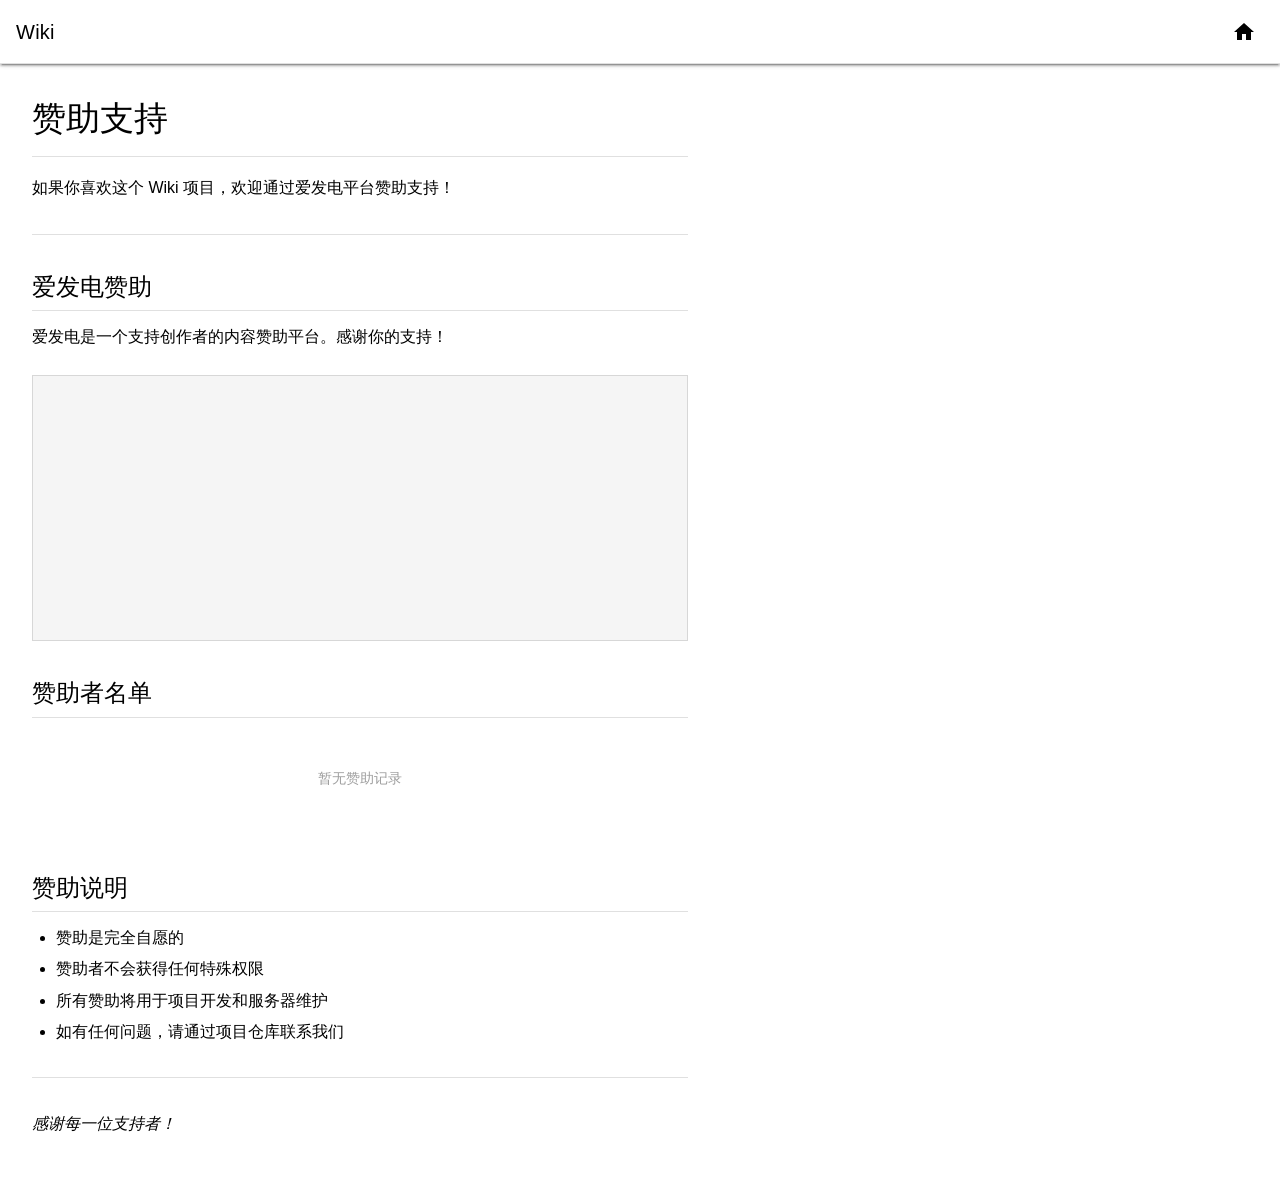
<file: sponsor.html>
<!DOCTYPE html>
<html lang="zh-CN" data-theme="auto">
<head>
    <meta charset="UTF-8">
    <meta name="viewport" content="width=device-width, initial-scale=1.0">
    <meta name="color-scheme" content="light dark">
    <title>赞助支持 - Wiki</title>
    <link rel="icon" href="https://free.picui.cn/free/2026/07/27/6a6730054968d.png" type="image/x-icon">
    <link rel="stylesheet" href="css/wiki.css?v=7">
</head>
<body>
    <div id="app">
        <!-- 顶部应用栏 -->
        <header id="app-bar" class="md-app-bar">
            <a href="#/" class="md-app-bar__title" id="app-title" onclick="location.href='index.html'">Wiki</a>
            <div class="md-app-bar__spacer"></div>
            <a href="index.html" class="md-icon-btn" title="返回 Wiki" style="text-decoration:none;display:inline-flex;align-items:center;justify-content:center;">
                <svg viewBox="0 0 24 24" width="24" height="24" fill="currentColor">
                    <path d="M10 20v-6h4v6h5v-8h3L12 3 2 12h3v8z"/>
                </svg>
            </a>
        </header>

        <div id="layout" class="md-layout">
            <main id="content" class="md-content" style="margin-left:0;max-width:720px;margin-right:auto;">
                <article class="md-content__body active">
                    <h1>赞助支持</h1>
                    <p>如果你喜欢这个 Wiki 项目，欢迎通过爱发电平台赞助支持！</p>
                    <hr>

                    <h2>爱发电赞助</h2>
                    <p>爱发电是一个支持创作者的内容赞助平台。感谢你的支持！</p>

                    <div class="md-sponsor-card">
                        <iframe src="https://ifdian.net/leaflet?slug=sadliehbilibili" width="100%" scrolling="no" height="200" frameborder="0" style="max-width:640px;"></iframe>
                    </div>

                    <h2>赞助者名单</h2>
                    <div id="sponsor-list" class="md-sponsor-grid">
                        <div class="md-sponsor-loading">加载中...</div>
                    </div>

                    <h2>赞助说明</h2>
                    <ul>
                        <li>赞助是完全自愿的</li>
                        <li>赞助者不会获得任何特殊权限</li>
                        <li>所有赞助将用于项目开发和服务器维护</li>
                        <li>如有任何问题，请通过项目仓库联系我们</li>
                    </ul>
                    <hr>
                    <p><em>感谢每一位支持者！</em></p>
                </article>
            </main>
        </div>
    </div>

    <script src="js/wiki-theme.js?v=7"></script>
    <script>
    (async function() {
        const container = document.getElementById('sponsor-list');
        try {
            const resp = await fetch('content/sponsors.json?v=' + Date.now());
            const result = await resp.json();
            if (!result || !result.list || result.list.length === 0) {
                container.innerHTML = '<p class="md-sponsor-empty">暂无赞助记录</p>';
                return;
            }
            const list = result.list;
            container.innerHTML = list.map(item => {
                const user = item.user || {};
                const name = user.name || '\u533F\u540D';
                const avatar = user.avatar || '';
                const amount = parseFloat(item.all_sum_amount || 0).toFixed(2);
                const avatarHtml = avatar
                    ? `<img class="md-sponsor-avatar" src="${avatar}" alt="${name}" loading="lazy">`
                    : `<div class="md-sponsor-avatar md-sponsor-avatar--placeholder">${name.charAt(0)}</div>`;
                return `
                    <div class="md-sponsor-item">
                        ${avatarHtml}
                        <div class="md-sponsor-info">
                            <span class="md-sponsor-name">${name}</span>
                            <span class="md-sponsor-amount">${amount} \u5143</span>
                        </div>
                    </div>
                `;
            }).join('');
        } catch (e) {
            container.innerHTML = '<p class="md-sponsor-empty">\u52A0\u8F7D\u8D5E\u52A9\u6570\u636E\u5931\u8D25</p>';
        }
    })();
    </script>
</body>
</html>
</file>
<file: css/wiki.css>
/* ============================================================
   Wiki CSS — Material Design 2 + 系统主题色自动适配
   ============================================================
   设计原则:
   - 使用 CSS 系统颜色关键字 (AccentColor, Canvas, etc.)
     自动采集 Windows 主题色和背景色
   - 支持 prefers-color-scheme 自动深色/浅色切换
   - Material Design 2: elevation, 卡片, 涟漪, 排版比例
   ============================================================ */

/* ---------- CSS 自定义属性 (设计令牌) ---------- */
:root {
    /* ---- 主题色 ---- */
    --md-primary: AccentColor;
    --md-on-primary: AccentColorText;
    --md-primary-light: color-mix(in srgb, var(--md-primary) 70%, white);
    --md-primary-dark: color-mix(in srgb, var(--md-primary) 70%, black);
    --md-primary-bg: color-mix(in srgb, var(--md-primary) 12%, transparent);
    --md-primary-border: color-mix(in srgb, var(--md-primary) 30%, transparent);

    /* ---- 表面/背景色 ---- */
    --md-surface: Canvas;
    --md-surface-variant: color-mix(in srgb, Canvas 96%, var(--md-primary));
    --md-surface-dim: color-mix(in srgb, Canvas 88%, black);
    --md-surface-bright: color-mix(in srgb, Canvas 98%, white);

    /* ---- 文字色 ---- */
    --md-text-primary: CanvasText;
    --md-text-secondary: color-mix(in srgb, CanvasText 70%, Canvas);
    --md-text-disabled: color-mix(in srgb, CanvasText 38%, Canvas);

    /* ---- 卡片/表面 ---- */
    --md-card-bg: Field;
    --md-card-border: color-mix(in srgb, CanvasText 12%, transparent);
    --md-card-shadow: color-mix(in srgb, CanvasText 20%, transparent);

    /* ---- 阴影高度 (Material Design Elevation) ---- */
    --md-elevation-1: 0 2px 1px -1px var(--md-card-shadow),
                      0 1px 1px 0 var(--md-card-shadow),
                      0 1px 3px 0 var(--md-card-shadow);
    --md-elevation-2: 0 3px 1px -2px var(--md-card-shadow),
                      0 2px 2px 0 var(--md-card-shadow),
                      0 1px 5px 0 var(--md-card-shadow);
    --md-elevation-4: 0 2px 4px -1px var(--md-card-shadow),
                      0 4px 5px 0 var(--md-card-shadow),
                      0 1px 10px 0 var(--md-card-shadow);
    --md-elevation-8: 0 5px 5px -3px var(--md-card-shadow),
                      0 8px 10px 1px var(--md-card-shadow),
                      0 3px 14px 2px var(--md-card-shadow);
    --md-elevation-16: 0 8px 10px -5px var(--md-card-shadow),
                       0 16px 24px 2px var(--md-card-shadow),
                       0 6px 30px 5px var(--md-card-shadow);

    /* ---- 圆角 ---- */
    --md-radius-none: 0;
    --md-radius-sm: 4px;
    --md-radius-md: 8px;
    --md-radius-lg: 12px;
    --md-radius-xl: 16px;
    --md-radius-full: 9999px;

    /* ---- 间距 ---- */
    --md-space-xs: 4px;
    --md-space-sm: 8px;
    --md-space-md: 16px;
    --md-space-lg: 24px;
    --md-space-xl: 32px;
    --md-space-2xl: 48px;

    /* ---- 排版比例 (Material Design Type Scale) ---- */
    --md-font-family: -apple-system, BlinkMacSystemFont, "Segoe UI", Roboto,
                      "Helvetica Neue", Arial, "Noto Sans SC", sans-serif;
    --md-font-mono: "SFMono-Regular", Consolas, "Liberation Mono", Menlo,
                    "Courier New", monospace;
    --md-font-weight-light: 300;
    --md-font-weight-regular: 400;
    --md-font-weight-medium: 500;
    --md-font-weight-bold: 700;

    /* ---- 过渡动画 ---- */
    --md-transition-fast: 150ms cubic-bezier(0.4, 0, 0.2, 1);
    --md-transition-medium: 250ms cubic-bezier(0.4, 0, 0.2, 1);
    --md-transition-slow: 400ms cubic-bezier(0.4, 0, 0.2, 1);

    /* ---- 应用栏 ---- */
    --md-app-bar-height: 64px;
    --md-drawer-width: 280px;

    /* ---- 代码块 ---- */
    --md-code-bg: color-mix(in srgb, CanvasText 6%, Canvas);
    --md-code-text: CanvasText;
}

/* ---------- 深色模式微调 ---------- */
[data-theme="dark"] {
    --md-surface-variant: color-mix(in srgb, Canvas 92%, var(--md-primary));
    --md-surface-dim: color-mix(in srgb, Canvas 95%, black);
    --md-card-bg: color-mix(in srgb, Canvas 96%, white);
    --md-code-bg: color-mix(in srgb, CanvasText 10%, Canvas);
    --md-primary-bg: color-mix(in srgb, var(--md-primary) 18%, transparent);
    --md-primary-border: color-mix(in srgb, var(--md-primary) 40%, transparent);
}

[data-theme="light"] {
    --md-surface-variant: color-mix(in srgb, Canvas 96%, var(--md-primary));
    --md-surface-dim: color-mix(in srgb, Canvas 88%, black);
    --md-card-bg: Field;
    --md-code-bg: color-mix(in srgb, CanvasText 6%, Canvas);
    --md-primary-bg: color-mix(in srgb, var(--md-primary) 12%, transparent);
    --md-primary-border: color-mix(in srgb, var(--md-primary) 30%, transparent);
}

/* ============================================================
   基础重置
   ============================================================ */
*, *::before, *::after {
    box-sizing: border-box;
    margin: 0;
    padding: 0;
}

html {
    font-size: 16px;
    -webkit-font-smoothing: antialiased;
    -moz-osx-font-smoothing: grayscale;
    text-rendering: optimizeLegibility;
    accent-color: var(--md-primary);     /* 采集 Windows 主题色 */
    color-scheme: light dark;      /* 允许浏览器控制滚动条/表单样式 */
}

body {
    font-family: var(--md-font-family);
    font-weight: var(--md-font-weight-regular);
    line-height: 1.6;
    color: var(--md-text-primary);
    background-color: var(--md-surface);
    overflow-x: hidden;
    min-height: 100vh;
}

a {
    color: var(--md-primary);
    text-decoration: none;
    transition: color var(--md-transition-fast);
}
a:hover {
    text-decoration: underline;
}

img {
    max-width: 100%;
    height: auto;
}

/* ============================================================
   滚动条 (Material Design 风格)
   ============================================================ */
::-webkit-scrollbar {
    width: 8px;
    height: 8px;
}
::-webkit-scrollbar-track {
    background: transparent;
}
::-webkit-scrollbar-thumb {
    background: color-mix(in srgb, CanvasText 20%, transparent);
    border-radius: var(--md-radius-full);
}
::-webkit-scrollbar-thumb:hover {
    background: color-mix(in srgb, CanvasText 30%, transparent);
}

/* ============================================================
   应用栏 (App Bar)
   ============================================================ */
.md-app-bar {
    position: fixed;
    top: 0;
    left: 0;
    right: 0;
    height: var(--md-app-bar-height);
    display: flex;
    align-items: center;
    gap: var(--md-space-sm);
    padding: 0 var(--md-space-md);
    background-color: var(--md-surface);
    backdrop-filter: blur(12px);
    -webkit-backdrop-filter: blur(12px);
    border-bottom: 1px solid var(--md-card-border);
    z-index: 100;
    box-shadow: var(--md-elevation-2);
    transition: box-shadow var(--md-transition-medium);
}

.md-app-bar__title {
    font-size: 1.25rem;
    font-weight: var(--md-font-weight-medium);
    letter-spacing: 0.0125em;
    color: var(--md-text-primary);
    white-space: nowrap;
    text-decoration: none !important;
}

.md-app-bar__spacer {
    flex: 1;
}

/* ============================================================
   图标按钮
   ============================================================ */
.md-icon-btn {
    display: inline-flex;
    align-items: center;
    justify-content: center;
    width: 40px;
    height: 40px;
    border: none;
    border-radius: var(--md-radius-full);
    background: transparent;
    color: var(--md-primary);
    cursor: pointer;
    position: relative;
    overflow: hidden;
    transition: background var(--md-transition-fast);
    flex-shrink: 0;
}
.md-icon-btn:hover {
    background: var(--md-primary-bg);
}
.md-icon-btn:active {
    background: color-mix(in srgb, var(--md-primary) 24%, transparent);
}
/* 涟漪效果 (Ripple) */
.md-icon-btn::after {
    content: '';
    position: absolute;
    inset: 0;
    border-radius: inherit;
    background: radial-gradient(circle, var(--md-primary) 10%, transparent 10%);
    background-position: center;
    background-repeat: no-repeat;
    background-size: 0%;
    opacity: 0;
    transition: none;
}
.md-icon-btn:active::after {
    background-size: 1000%;
    opacity: 0.3;
    transition: background 0s;
}

/* 主题图标切换 */
.theme-icon-dark { display: none; }
[data-theme="dark"] .theme-icon-light { display: none; }
[data-theme="dark"] .theme-icon-dark { display: block; }
[data-theme="auto"] .theme-icon-light { display: block; }
[data-theme="auto"] .theme-icon-dark { display: none; }

/* ============================================================
   搜索框
   ============================================================ */
.md-search {
    display: flex;
    align-items: center;
    background: var(--md-surface-variant);
    border-radius: var(--md-radius-md);
    padding: 0 var(--md-space-sm);
    min-width: 48px;
    max-width: 320px;
    flex: 1;
    transition: background var(--md-transition-fast),
                box-shadow var(--md-transition-fast);
    border: 1px solid transparent;
}
.md-search:focus-within {
    background: var(--md-card-bg);
    border-color: var(--md-primary);
    box-shadow: 0 0 0 2px var(--md-primary-bg);
}

.md-search__icon {
    flex-shrink: 0;
    color: var(--md-primary);
    margin-right: var(--md-space-xs);
}

.md-search__input {
    flex: 1;
    border: none;
    background: transparent;
    outline: none;
    font-family: inherit;
    font-size: 0.875rem;
    color: var(--md-text-primary);
    padding: var(--md-space-sm) 0;
    min-width: 60px;
}
.md-search__input::placeholder {
    color: var(--md-text-disabled);
}

.md-search__clear {
    display: none;
    align-items: center;
    justify-content: center;
    width: 24px;
    height: 24px;
    border: none;
    background: transparent;
    color: var(--md-primary);
    cursor: pointer;
    border-radius: var(--md-radius-full);
    flex-shrink: 0;
}
.md-search__clear:hover {
    background: var(--md-primary-bg);
}
.md-search__clear.visible {
    display: flex;
}

/* ============================================================
   主布局
   ============================================================ */
.md-layout {
    display: flex;
    min-height: calc(100vh - var(--md-app-bar-height));
    margin-top: var(--md-app-bar-height);
}

/* ============================================================
   侧边导航抽屉 (Drawer)
   ============================================================ */
.md-drawer {
    position: fixed;
    top: var(--md-app-bar-height);
    left: 0;
    bottom: 0;
    width: var(--md-drawer-width);
    background: var(--md-surface);
    border-right: 1px solid var(--md-card-border);
    overflow-y: auto;
    z-index: 90;
    display: flex;
    flex-direction: column;
    transition: transform var(--md-transition-medium);
}

.md-drawer__nav {
    flex: 1;
    padding: var(--md-space-sm) 0;
}

.md-drawer__section {
    margin-bottom: var(--md-space-sm);
}

.md-drawer__section-title {
    display: block;
    padding: var(--md-space-sm) var(--md-space-lg);
    font-size: 0.75rem;
    font-weight: var(--md-font-weight-medium);
    letter-spacing: 0.1em;
    text-transform: uppercase;
    color: var(--md-text-secondary);
}

.md-nav-list {
    list-style: none;
    padding: 0;
    margin: 0;
}

.md-nav-list li a {
    display: flex;
    align-items: center;
    gap: var(--md-space-sm);
    padding: var(--md-space-sm) var(--md-space-lg);
    font-size: 0.875rem;
    font-weight: var(--md-font-weight-medium);
    color: var(--md-text-primary);
    text-decoration: none;
    border-radius: 0 var(--md-radius-full) var(--md-radius-full) 0;
    margin-right: var(--md-space-sm);
    transition: background var(--md-transition-fast),
                color var(--md-transition-fast);
    position: relative;
    overflow: hidden;
}
.md-nav-list li a:hover {
    background: var(--md-primary-bg);
    text-decoration: none;
}
.md-nav-list li a:active {
    background: color-mix(in srgb, var(--md-primary) 24%, transparent);
}
.md-nav-list li a.active {
    background: var(--md-primary-bg);
    color: var(--md-primary);
    font-weight: var(--md-font-weight-bold);
}
/* 激活指示器 */
.md-nav-list li a.active::before {
    content: '';
    position: absolute;
    left: 0;
    top: 50%;
    transform: translateY(-50%);
    width: 3px;
    height: 60%;
    background: var(--md-primary);
    border-radius: 0 var(--md-radius-sm) var(--md-radius-sm) 0;
}

.md-drawer__footer {
    padding: var(--md-space-sm) var(--md-space-lg);
    font-size: 0.75rem;
    color: var(--md-text-disabled);
    border-top: 1px solid var(--md-card-border);
    display: flex;
    flex-direction: column;
    gap: 4px;
}

.md-drawer__sponsor {
    display: inline-flex;
    align-items: center;
    gap: 4px;
    color: var(--md-primary);
    text-decoration: none;
    font-size: 0.75rem;
    font-weight: var(--md-font-weight-medium);
    padding: 2px 0;
    transition: opacity var(--md-transition-fast);
}
.md-drawer__sponsor:hover {
    opacity: 0.8;
    text-decoration: none;
}

/* ============================================================
   遮罩层 (移动端)
   ============================================================ */
.md-overlay {
    display: none;
    position: fixed;
    inset: 0;
    background: rgba(0, 0, 0, 0.4);
    z-index: 85;
    opacity: 0;
    transition: opacity var(--md-transition-medium);
}
.md-overlay.open {
    display: block;
    opacity: 1;
}

/* ============================================================
   主内容区
   ============================================================ */
.md-content {
    flex: 1;
    margin-left: var(--md-drawer-width);
    padding: var(--md-space-xl) var(--md-space-xl) var(--md-space-2xl);
    max-width: 960px;
    min-height: calc(100vh - var(--md-app-bar-height));
    transition: margin-left var(--md-transition-medium);
}

/* ============================================================
   加载指示器
   ============================================================ */
.md-loader {
    display: none;
    justify-content: center;
    padding: var(--md-space-2xl);
}
.md-loader.active {
    display: flex;
}

/* ---- 牛顿摆 (动量守恒小球) ---- */
.md-loader__cradle {
    position: relative;
    width: 130px;
    height: 80px;
    margin: 0 auto;
}

/* 顶部横梁 */
.cradle__top {
    position: absolute;
    top: 0;
    left: 0;
    right: 0;
    height: 3px;
    background: var(--md-primary);
    border-radius: 2px;
    opacity: 0.5;
}

/* 每个摆 */
.cradle__pendulum {
    position: absolute;
    top: 0;
    left: calc(2px + var(--i) * 26px);
    width: 20px;
    height: 100%;
    transform-origin: center 3px;
    will-change: transform;
}

/* 摆绳 */
.cradle__string {
    position: absolute;
    top: 3px;
    left: 50%;
    width: 1.5px;
    height: 54px;
    background: var(--md-primary);
    transform: translateX(-50%);
    border-radius: 1px;
    opacity: 0.4;
}

/* 小球 */
.cradle__ball {
    position: absolute;
    bottom: 2px;
    left: 50%;
    width: 12px;
    height: 12px;
    margin-left: -6px;
    background: var(--md-primary);
    border-radius: 50%;
}

/* ---- 摆锤动画 (2.4s 完整周期) ---- */

/* 左球: 撞向前再被弹回 */
.cradle__pendulum[style*="--i:0"] {
    animation: cradle-swing-left 2.4s ease-in-out infinite;
}

/* 右球: 被撞击后摆出再回来 */
.cradle__pendulum[style*="--i:4"] {
    animation: cradle-swing-right 2.4s ease-in-out infinite;
}

/* 中间偏左: 轻微受击抖动 */
.cradle__pendulum[style*="--i:1"] {
    animation: cradle-wobble-1 2.4s ease-in-out infinite;
}

/* 中间: 几乎静止 */
.cradle__pendulum[style*="--i:2"] .cradle__ball {
    animation: cradle-pulse 2.4s ease-in-out infinite;
}

/* 中间偏右: 轻微受击抖动 */
.cradle__pendulum[style*="--i:3"] {
    animation: cradle-wobble-3 2.4s ease-in-out infinite;
}

/* ---- 关键帧 ---- */

@keyframes cradle-swing-left {
    /* 左球从左侧摆向中心撞击 */
    0%, 100% { transform: rotate(-32deg); }
    5% { transform: rotate(-32deg); }
    16% { transform: rotate(0deg); }     /* 撞到中点 */
    22% { transform: rotate(0deg); }     /* 动量已传递 */

    /* 右球摆出期间在此静止 */
    22%, 66% { transform: rotate(0deg); }

    /* 右球撞回, 左球被弹回左侧 */
    72% { transform: rotate(0deg); }     /* 被撞瞬间 */
    78% { transform: rotate(0deg); }
    95% { transform: rotate(-32deg); }   /* 弹回左侧 */
}

@keyframes cradle-swing-right {
    /* 左球撞击期间右球静止 */
    0%, 16% { transform: rotate(0deg); }
    22% { transform: rotate(0deg); }     /* 被撞击瞬间 */

    /* 右球摆出 */
    35% { transform: rotate(32deg); }    /* 摆到最右侧 */
    56% { transform: rotate(32deg); }    /* 在顶端停留 */

    /* 右球摆回撞击 */
    66% { transform: rotate(0deg); }     /* 回到中心 */
    72% { transform: rotate(0deg); }     /* 撞击完成 */

    /* 左球弹回期间右球静止 */
    72%, 100% { transform: rotate(0deg); }
}

@keyframes cradle-wobble-1 {
    0%, 12% { transform: rotate(0deg); }
    18% { transform: rotate(4deg); }     /* 被左球撞击 */
    22% { transform: rotate(1deg); }
    28% { transform: rotate(0deg); }
    66%, 76% { transform: rotate(0deg); }
    82% { transform: rotate(4deg); }     /* 被右球传回 */
    88% { transform: rotate(0deg); }
    100% { transform: rotate(0deg); }
}

@keyframes cradle-wobble-3 {
    0%, 28% { transform: rotate(0deg); }
    34% { transform: rotate(-4deg); }    /* 动量传至右侧 */
    40% { transform: rotate(0deg); }
    66%, 82% { transform: rotate(0deg); }
    88% { transform: rotate(-4deg); }
    94% { transform: rotate(0deg); }
    100% { transform: rotate(0deg); }
}

@keyframes cradle-pulse {
    0%, 16% { transform: scale(1); }
    20% { transform: scale(0.85); }      /* 压缩 - 动量通过 */
    24% { transform: scale(1); }
    66%, 70% { transform: scale(1); }
    74% { transform: scale(0.85); }      /* 再次压缩 */
    78% { transform: scale(1); }
    100% { transform: scale(1); }
}

/* ============================================================
   内容正文 (Markdown 渲染区)
   ============================================================ */
.md-content__body {
    display: none;
}
.md-content__body.active {
    display: block;
    animation: md-fade-in var(--md-transition-medium);
}

@keyframes md-fade-in {
    from { opacity: 0; transform: translateY(8px); }
    to   { opacity: 1; transform: translateY(0); }
}

/* ---------- 排版 ---------- */
.md-content__body h1,
.md-content__body h2,
.md-content__body h3,
.md-content__body h4,
.md-content__body h5,
.md-content__body h6 {
    font-weight: var(--md-font-weight-medium);
    line-height: 1.3;
    color: var(--md-text-primary);
    margin-top: 1.5em;
    margin-bottom: 0.5em;
    scroll-margin-top: calc(var(--md-app-bar-height) + var(--md-space-lg));
}

.md-content__body h1 {
    font-size: 2.125rem;    /* Headline 4 */
    font-weight: var(--md-font-weight-light);
    letter-spacing: 0;
    margin-top: 0;
    padding-bottom: var(--md-space-md);
    border-bottom: 1px solid var(--md-card-border);
}

.md-content__body h2 {
    font-size: 1.5rem;      /* Headline 5 */
    letter-spacing: 0;
    padding-bottom: var(--md-space-sm);
    border-bottom: 1px solid var(--md-card-border);
}

.md-content__body h3 {
    font-size: 1.25rem;     /* Headline 6 */
    letter-spacing: 0.0125em;
}

.md-content__body h4 {
    font-size: 1rem;        /* Subtitle 1 */
    letter-spacing: 0.0094em;
}

.md-content__body h5 {
    font-size: 0.875rem;    /* Subtitle 2 */
    letter-spacing: 0.0063em;
}

.md-content__body h6 {
    font-size: 0.75rem;
    letter-spacing: 0.0063em;
    text-transform: uppercase;
}

.md-content__body p {
    margin-bottom: 1em;
    line-height: 1.75;
}

.md-content__body ul,
.md-content__body ol {
    margin-bottom: 1em;
    padding-left: 1.5em;
}

.md-content__body li {
    margin-bottom: 0.25em;
    line-height: 1.7;
}

.md-content__body li > ul,
.md-content__body li > ol {
    margin-bottom: 0;
}

/* ---------- 引用块 ---------- */
.md-content__body blockquote {
    margin: 1em 0;
    padding: var(--md-space-sm) var(--md-space-lg);
    border-left: 4px solid var(--md-primary);
    background: var(--md-primary-bg);
    border-radius: 0 var(--md-radius-sm) var(--md-radius-sm) 0;
    color: var(--md-text-secondary);
}
.md-content__body blockquote p:last-child {
    margin-bottom: 0;
}

/* ---------- 行内代码 ---------- */
.md-content__body code {
    font-family: var(--md-font-mono);
    font-size: 0.875em;
    padding: 0.15em 0.4em;
    background: var(--md-code-bg);
    border-radius: var(--md-radius-sm);
    color: var(--md-code-text);
}

/* ---------- 代码块 (AI 风格) ---------- */
.md-code-block {
    margin: 1.25em 0;
    border-radius: var(--md-radius-lg);
    overflow: hidden;
    border: 1px solid var(--md-card-border);
    background: var(--md-code-bg);
    box-shadow: var(--md-elevation-1);
    transition: box-shadow var(--md-transition-fast);
}
.md-code-block:hover {
    box-shadow: var(--md-elevation-2);
}

/* 代码块头部: 语言标签 + 复制按钮 */
.md-code-block__header {
    display: flex;
    align-items: center;
    justify-content: space-between;
    padding: var(--md-space-xs) var(--md-space-md);
    background: color-mix(in srgb, var(--md-card-border) 40%, var(--md-surface));
    border-bottom: 1px solid var(--md-card-border);
    user-select: none;
}

.md-code-block__lang {
    font-family: var(--md-font-mono);
    font-size: 0.75rem;
    font-weight: var(--md-font-weight-medium);
    color: var(--md-text-secondary);
    text-transform: lowercase;
    letter-spacing: 0.03em;
}

.md-code-block__copy {
    display: inline-flex;
    align-items: center;
    gap: 4px;
    padding: 3px 8px;
    border: none;
    border-radius: var(--md-radius-sm);
    background: transparent;
    color: var(--md-text-secondary);
    cursor: pointer;
    font-family: inherit;
    font-size: 0.75rem;
    position: relative;
    transition: background var(--md-transition-fast), color var(--md-transition-fast);
}
.md-code-block__copy:hover {
    background: var(--md-primary-bg);
    color: var(--md-primary);
}
.md-code-block__copy:active {
    background: color-mix(in srgb, var(--md-primary) 24%, transparent);
}

/* 复制成功提示 */
.md-code-block__copy-tip {
    position: absolute;
    bottom: calc(100% + 6px);
    left: 50%;
    transform: translateX(-50%) scale(0.8);
    background: var(--md-text-primary);
    color: var(--md-surface);
    font-size: 0.6875rem;
    padding: 2px 8px;
    border-radius: var(--md-radius-sm);
    white-space: nowrap;
    opacity: 0;
    pointer-events: none;
    transition: opacity var(--md-transition-fast), transform var(--md-transition-fast);
}
.md-code-block__copy-tip.show {
    opacity: 1;
    transform: translateX(-50%) scale(1);
}

/* 代码块内容区 */
.md-code-block__body {
    margin: 0;
    padding: var(--md-space-md);
    background: var(--md-code-bg);
    overflow-x: auto;
    font-size: 0.8125rem;
    line-height: 1.6;
    border: none;
    border-radius: 0;
}

.md-code-block__body code {
    padding: 0;
    background: none;
    font-size: inherit;
    color: inherit;
    font-family: var(--md-font-mono);
}

/* 深色模式微调 */
[data-theme="dark"] .md-code-block {
    --md-code-bg: color-mix(in srgb, CanvasText 8%, Canvas);
}
[data-theme="dark"] .md-code-block__header {
    background: color-mix(in srgb, CanvasText 10%, Canvas);
}

/* ---------- 水平线 ---------- */
.md-content__body hr {
    margin: var(--md-space-xl) 0;
    border: none;
    height: 1px;
    background: var(--md-card-border);
}

/* ---------- 表格 ---------- */
.md-content__body table {
    width: 100%;
    border-collapse: collapse;
    margin: 1em 0;
    font-size: 0.875rem;
}

.md-content__body thead {
    background: var(--md-surface-variant);
}

.md-content__body th,
.md-content__body td {
    padding: var(--md-space-sm) var(--md-space-md);
    text-align: left;
    border-bottom: 1px solid var(--md-card-border);
}

.md-content__body th {
    font-weight: var(--md-font-weight-medium);
    letter-spacing: 0.0125em;
}

.md-content__body tr:hover {
    background: var(--md-primary-bg);
}

/* ---------- 任务列表 ---------- */
.md-content__body input[type="checkbox"] {
    accent-color: var(--md-primary);
    margin-right: var(--md-space-xs);
    transform: scale(1.1);
}

/* ---------- 脚注 ---------- */
.md-content__body .footnotes {
    margin-top: var(--md-space-2xl);
    padding-top: var(--md-space-lg);
    border-top: 1px solid var(--md-card-border);
    font-size: 0.8125rem;
    color: var(--md-text-secondary);
}

/* ---------- 图片 ---------- */
.md-content__body img {
    border-radius: var(--md-radius-md);
    box-shadow: var(--md-elevation-1);
    margin: 1em 0;
}

/* ---------- 目录 (TOC) ---------- */
.md-toc {
    background: var(--md-surface-variant);
    border-radius: var(--md-radius-md);
    padding: var(--md-space-md) var(--md-space-lg);
    margin: 1em 0;
    border: 1px solid var(--md-card-border);
}
.md-toc summary {
    font-weight: var(--md-font-weight-medium);
    cursor: pointer;
    color: var(--md-text-primary);
}
.md-toc ul {
    list-style: none;
    padding-left: 0;
    margin-top: var(--md-space-sm);
}
.md-toc ul ul {
    padding-left: 1.25em;
}
.md-toc a {
    display: block;
    padding: 2px 0;
    font-size: 0.875rem;
    color: var(--md-text-secondary);
}
.md-toc a:hover {
    color: var(--md-primary);
}

/* ---------- 警告/提示框 ---------- */
.md-content__body .md-alert {
    padding: var(--md-space-md) var(--md-space-lg);
    border-radius: var(--md-radius-md);
    margin: 1em 0;
    border-left: 4px solid;
    font-size: 0.875rem;
}
.md-content__body .md-alert--info {
    background: color-mix(in srgb, var(--md-primary) 10%, transparent);
    border-color: var(--md-primary);
}
.md-content__body .md-alert--warning {
    background: color-mix(in srgb, #FF9800 12%, transparent);
    border-color: #FF9800;
}
.md-content__body .md-alert--danger {
    background: color-mix(in srgb, #F44336 12%, transparent);
    border-color: #F44336;
}
.md-content__body .md-alert--success {
    background: color-mix(in srgb, #4CAF50 12%, transparent);
    border-color: #4CAF50;
}
.md-content__body .md-alert__title {
    font-weight: var(--md-font-weight-medium);
    margin-bottom: var(--md-space-xs);
}

/* ---------- 搜索高亮 ---------- */
.search-highlight {
    background: color-mix(in srgb, #FFEB3B 40%, transparent);
    padding: 0 2px;
    border-radius: 2px;
}

/* ============================================================
   Tags / 标签
   ============================================================ */
.md-tag {
    display: inline-block;
    padding: 2px 8px;
    font-size: 0.75rem;
    font-weight: var(--md-font-weight-medium);
    color: var(--md-primary);
    background: var(--md-primary-bg);
    border-radius: var(--md-radius-full);
    margin: 2px 4px 2px 0;
}

/* 分类标签颜色变体 */
.md-tag--home {
    color: #FF9800;
    background: color-mix(in srgb, #FF9800 14%, transparent);
}
.md-tag--guide {
    color: #2196F3;
    background: color-mix(in srgb, #2196F3 14%, transparent);
}
.md-tag--addon {
    color: #9C27B0;
    background: color-mix(in srgb, #9C27B0 14%, transparent);
}

/* ============================================================
   分类徽章 (文章顶部)
   ============================================================ */
.md-category-badge {
    margin-bottom: var(--md-space-md);
    display: flex;
    align-items: center;
}
.md-category-badge .md-tag {
    font-size: 0.8125rem;
    padding: 4px 12px;
    letter-spacing: 0.02em;
}

/* ============================================================
   侧边栏分类分组
   ============================================================ */
.md-drawer__section--category {
    margin-top: var(--md-space-xs);
}
.md-drawer__section--category .md-drawer__section-title {
    font-size: 0.8125rem;
    letter-spacing: 0.05em;
    padding: var(--md-space-sm) var(--md-space-lg) var(--md-space-xs);
    color: var(--md-text-secondary);
    opacity: 0.85;
}

/* ============================================================
   错误状态
   ============================================================ */
.md-error {
    text-align: center;
    padding: var(--md-space-2xl);
    color: var(--md-text-secondary);
}
.md-error__code {
    font-size: 3rem;
    font-weight: var(--md-font-weight-light);
    color: var(--md-text-disabled);
    margin-bottom: var(--md-space-md);
}
.md-error__message {
    font-size: 1.125rem;
    margin-bottom: var(--md-space-lg);
}

/* ============================================================
   搜索结果面板
   ============================================================ */
#search-results {
    display: none;
    position: fixed;
    top: var(--md-app-bar-height);
    left: 50%;
    transform: translateX(-50%);
    width: min(90vw, 640px);
    max-height: calc(100vh - var(--md-app-bar-height) - var(--md-space-lg));
    background: var(--md-card-bg);
    border: 1px solid var(--md-card-border);
    border-radius: 0 0 var(--md-radius-md) var(--md-radius-md);
    box-shadow: var(--md-elevation-8);
    overflow-y: auto;
    z-index: 110;
    padding: var(--md-space-sm) 0;
}
#search-results.open {
    display: block;
    animation: md-fade-in var(--md-transition-fast);
}

.search-result-item {
    display: block;
    padding: var(--md-space-sm) var(--md-space-lg);
    text-decoration: none !important;
    color: var(--md-text-primary);
    border-bottom: 1px solid var(--md-card-border);
    transition: background var(--md-transition-fast);
}
.search-result-item:last-child {
    border-bottom: none;
}
.search-result-item:hover {
    background: var(--md-primary-bg);
}
.search-result-item__title {
    font-weight: var(--md-font-weight-medium);
    font-size: 0.9375rem;
    margin-bottom: 2px;
}
.search-result-item__snippet {
    font-size: 0.8125rem;
    color: var(--md-text-secondary);
    display: -webkit-box;
    -webkit-line-clamp: 2;
    -webkit-box-orient: vertical;
    overflow: hidden;
}
.search-result-item__path {
    font-size: 0.6875rem;
    color: var(--md-text-disabled);
    margin-top: 2px;
}

/* 搜索无结果 */
.search-empty {
    padding: var(--md-space-xl);
    text-align: center;
    color: var(--md-text-secondary);
    font-size: 0.875rem;
}

/* ============================================================
   赞助页面卡片
   ============================================================ */
.md-sponsor-card {
    display: flex;
    flex-direction: column;
    align-items: center;
    padding: var(--md-space-xl);
    margin: var(--md-space-lg) 0;
    border: 1px solid var(--md-card-border);
    border-radius: 0;           /* 方角 UI */
    background: var(--md-surface-variant);
}

.md-sponsor-button {
    display: inline-flex;
    align-items: center;
    gap: 8px;
    padding: 10px 24px;
    border: 1px solid var(--md-primary);
    border-radius: 0;           /* 方角 UI */
    background: var(--md-primary);
    color: var(--md-on-primary);
    text-decoration: none;
    font-size: 1rem;
    font-weight: var(--md-font-weight-medium);
    transition: opacity var(--md-transition-fast);
    cursor: pointer;
}
.md-sponsor-button:hover {
    opacity: 0.9;
}

.md-sponsor-hint {
    margin-top: var(--md-space-md);
    font-size: 0.875rem;
    color: var(--md-text-secondary);
    text-align: center;
}

/* ============================================================
   页脚 — 方角 UI / 上下页导航 / 赞助
   ============================================================ */
.md-footer {
    margin-left: var(--md-drawer-width);
    border-top: 1px solid var(--md-card-border);
    background: var(--md-surface);
    transition: margin-left var(--md-transition-medium);
}

.md-footer__inner {
    display: flex;
    justify-content: space-between;
    max-width: 960px;
    margin: 0 auto;
    padding: var(--md-space-lg) var(--md-space-xl);
    gap: var(--md-space-lg);
}

.md-footer__link {
    display: flex;
    flex-direction: column;
    text-decoration: none;
    color: var(--md-text-primary);
    padding: var(--md-space-sm) var(--md-space-md);
    border: 1px solid var(--md-card-border);
    border-radius: 0;           /* 方角 UI */
    background: var(--md-surface);
    transition: background var(--md-transition-fast), border-color var(--md-transition-fast);
    min-width: 0;
    flex: 1;
    max-width: 50%;
}
.md-footer__link:hover {
    background: var(--md-primary-bg);
    border-color: var(--md-primary);
}
.md-footer__link--prev {
    align-items: flex-start;
    text-align: left;
}
.md-footer__link--next {
    align-items: flex-end;
    text-align: right;
}
.md-footer__link svg {
    margin-bottom: 4px;
    color: var(--md-primary);
}

.md-footer__label {
    font-size: 0.75rem;
    color: var(--md-text-disabled);
    text-transform: uppercase;
    letter-spacing: 0.05em;
}

.md-footer__title {
    font-size: 0.875rem;
    font-weight: var(--md-font-weight-medium);
    color: var(--md-primary);
    overflow: hidden;
    text-overflow: ellipsis;
    white-space: nowrap;
    max-width: 100%;
}

.md-footer__link--prev .md-footer__title {
    padding-left: 0;
}
.md-footer__link--next .md-footer__title {
    padding-right: 0;
}

/* 赞助按钮行 */
.md-footer__sponsor {
    display: flex;
    justify-content: center;
    padding: 0 var(--md-space-xl) var(--md-space-lg);
}

.md-footer__sponsor-btn {
    display: inline-flex;
    align-items: center;
    gap: 6px;
    padding: 6px 16px;
    border: 1px solid var(--md-primary);
    border-radius: 0;           /* 方角 UI */
    color: var(--md-primary);
    text-decoration: none;
    font-size: 0.8125rem;
    font-weight: var(--md-font-weight-medium);
    background: transparent;
    transition: background var(--md-transition-fast), color var(--md-transition-fast);
    cursor: pointer;
}
.md-footer__sponsor-btn:hover {
    background: var(--md-primary);
    color: var(--md-on-primary);
}

/* 移动端页脚 */
@media (max-width: 768px) {
    .md-footer {
        margin-left: 0;
    }
    .md-footer__inner {
        flex-direction: column;
        padding: var(--md-space-md);
    }
    .md-footer__link {
        max-width: 100%;
    }
    .md-footer__sponsor {
        padding: 0 var(--md-space-md) var(--md-space-md);
    }
}

/* ============================================================
   响应式设计
   ============================================================ */

/* 平板 */
@media (max-width: 1024px) {
    .md-content {
        padding: var(--md-space-lg);
    }
    .md-search {
        max-width: 240px;
    }
}

/* 手机 */
@media (max-width: 768px) {
    :root {
        --md-app-bar-height: 56px;
    }

    .md-app-bar {
        padding: 0 var(--md-space-sm);
    }

    .md-app-bar__title {
        font-size: 1.125rem;
    }

    .md-drawer {
        transform: translateX(-100%);
        width: min(85vw, 320px);
    }
    .md-drawer.open {
        transform: translateX(0);
    }

    .md-content {
        margin-left: 0;
        padding: var(--md-space-md);
    }

    .md-search {
        max-width: 160px;
    }
    .md-search:focus-within {
        max-width: 100%;
    }

    .md-content__body h1 { font-size: 1.75rem; }
    .md-content__body h2 { font-size: 1.375rem; }
    .md-content__body h3 { font-size: 1.125rem; }

    #search-results {
        width: 100vw;
        top: var(--md-app-bar-height);
        left: 0;
        transform: none;
        border-radius: 0;
        max-height: calc(100vh - var(--md-app-bar-height));
    }

    .md-content__body pre {
        margin: 1em -var(--md-space-md);
        border-radius: 0;
        border-left: none;
        border-right: none;
    }
}

/* 大屏幕 */
@media (min-width: 1440px) {
    .md-content {
        max-width: 1024px;
    }
}

/* ============================================================
   打印样式
   ============================================================ */
@media print {
    .md-app-bar,
    .md-drawer,
    .md-overlay,
    #search-results {
        display: none !important;
    }
    .md-content {
        margin-left: 0;
        padding: 0;
        max-width: none;
    }
    body {
        background: white;
        color: black;
    }
    a {
        color: inherit !important;
        text-decoration: underline;
    }
    .md-content__body pre {
        white-space: pre-wrap;
        border: 1px solid #ccc;
    }
}

/* ============================================================
   赞助者名单
   ============================================================ */
.md-sponsor-grid {
    display: grid;
    grid-template-columns: repeat(auto-fill, minmax(200px, 1fr));
    gap: var(--md-space-md);
    margin: var(--md-space-md) 0;
}

.md-sponsor-item {
    display: flex;
    align-items: center;
    gap: var(--md-space-sm);
    padding: var(--md-space-sm) var(--md-space-md);
    border: 1px solid var(--md-card-border);
    border-radius: 0;
    background: var(--md-surface);
    transition: border-color var(--md-transition-fast);
}
.md-sponsor-item:hover {
    border-color: var(--md-primary);
}

.md-sponsor-avatar {
    width: 36px;
    height: 36px;
    border-radius: 50%;
    object-fit: cover;
    flex-shrink: 0;
    background: var(--md-primary-bg);
}
.md-sponsor-avatar--placeholder {
    display: flex;
    align-items: center;
    justify-content: center;
    font-size: 0.8125rem;
    font-weight: var(--md-font-weight-bold);
    color: var(--md-primary);
}

.md-sponsor-info {
    display: flex;
    flex-direction: column;
    min-width: 0;
    gap: 2px;
}
.md-sponsor-name {
    font-size: 0.8125rem;
    font-weight: var(--md-font-weight-medium);
    color: var(--md-text-primary);
    overflow: hidden;
    text-overflow: ellipsis;
    white-space: nowrap;
}
.md-sponsor-amount {
    font-size: 0.75rem;
    color: var(--md-primary);
    font-weight: var(--md-font-weight-medium);
}

.md-sponsor-loading,
.md-sponsor-empty {
    grid-column: 1 / -1;
    text-align: center;
    padding: var(--md-space-xl);
    color: var(--md-text-disabled);
    font-size: 0.875rem;
}
</file>
